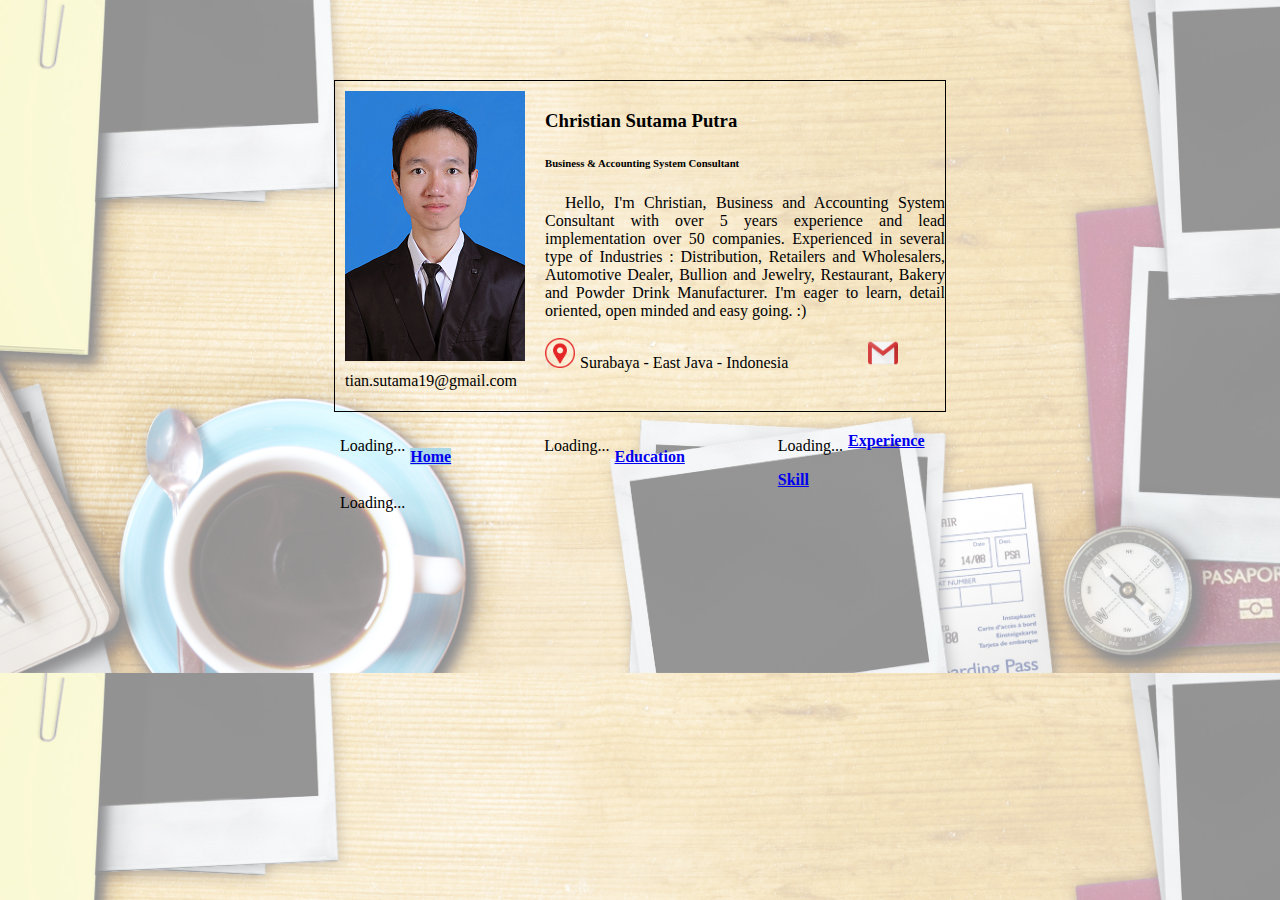
<file: index.html>
<!DOCTYPE html>
<html lang="en" dir="ltr">

<head>
  <meta charset="utf-8">
  <meta name="viewport" content="width=device-width, initial-scale=1, shrink-to-fit=no">
  <link rel="stylesheet" href="https://stackpath.bootstrapcdn.com/bootstrap/4.5.0/css/bootstrap.min.css" integrity="sha384-9aIt2nRpC12Uk9gS9baDl411NQApFmC26EwAOH8WgZl5MYYxFfc+NcPb1dKGj7Sk" crossorigin="anonymous">
  <link rel="stylesheet" href="style.css">
  <title>My Profile</title>
</head>

<body>
  <div class="container">
    <img src="img/foto.png" width="30%" alt="">
    <h3>Christian Sutama Putra</h3>
    <h6>Business & Accounting System Consultant</h6>
    <p class="intro">Hello, I'm Christian, Business and Accounting System Consultant with over 5 years experience and lead implementation over 50 companies. Experienced in several type of Industries : Distribution, Retailers and Wholesalers,
      Automotive Dealer, Bullion and Jewelry, Restaurant, Bakery and Powder Drink Manufacturer. I'm eager to learn, detail oriented, open minded and easy going. :) <br><br>
    </p>
    <img src="img/loc1.png" class="icon" width="5%" alt="">
    <p class="detail-icon">Surabaya - East Java - Indonesia</p>
    <img src="img/gmail1.png" class="icon" width="5%" alt="">
    <p>tian.sutama19@gmail.com</p>
  </div>

  <div class="menu">
    <div class="spinner-grow spinner-grow-sm" role="status">
      <span class="sr-only">Loading...</span>
    </div>
    <p class="detail-icon2"><a href="index.html" class="active"><b>Home</b></a></p>
    <div class="spinner-grow spinner-grow-sm" role="status">
      <span class="sr-only">Loading...</span>
    </div>
    <p class="detail-icon2"><a href="education.html"><b>Education</b></a></p>
    <div class="spinner-grow spinner-grow-sm" role="status">
      <span class="sr-only">Loading...</span>
    </div>
    <p class="detail-icon2"><a href="skill.html"><b>Skill</b></a></p>
    <div class="spinner-grow spinner-grow-sm" role="status">
      <span class="sr-only">Loading...</span>
    </div>
    <p><a href="experience.html"><b>Experience</b></a></p>
  </div>

</body>

</html>
</file>
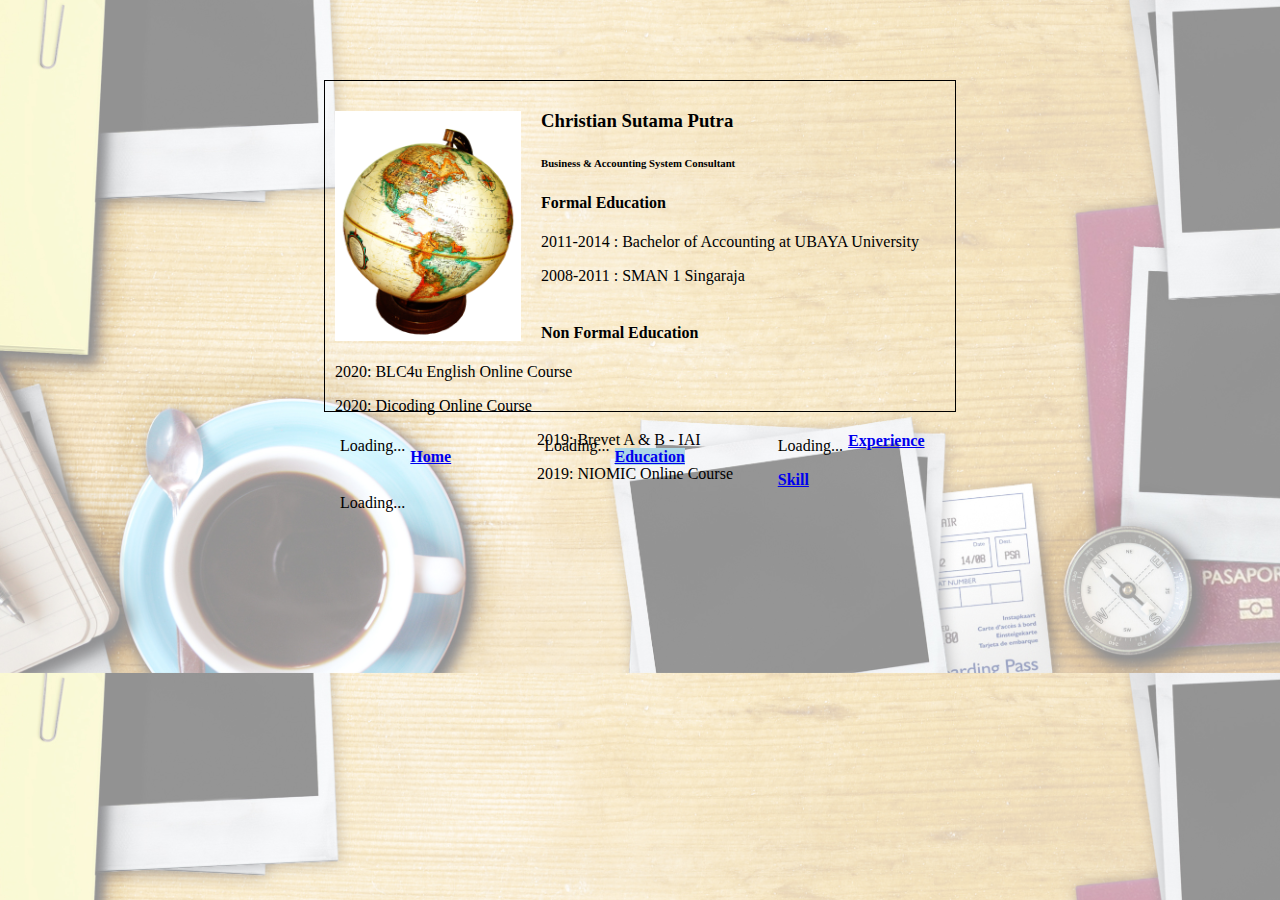
<file: education.html>
<!DOCTYPE html>
<html lang="en" dir="ltr">

<head>
  <meta charset="utf-8">
  <meta name="viewport" content="width=device-width, initial-scale=1, shrink-to-fit=no">
  <link rel="stylesheet" href="https://stackpath.bootstrapcdn.com/bootstrap/4.5.0/css/bootstrap.min.css" integrity="sha384-9aIt2nRpC12Uk9gS9baDl411NQApFmC26EwAOH8WgZl5MYYxFfc+NcPb1dKGj7Sk" crossorigin="anonymous">
  <link rel="stylesheet" href="style.css">
  <title>My Profile</title>
</head>

<body>
  <div class="container2">
    <img src="img/education2.jpg" width="30%" height="230px" style="margin-top:20px" alt="">
    <h3>Christian Sutama Putra</h3>
    <h6>Business & Accounting System Consultant</h6>
    <h4>Formal Education</h4>
    <p>2011-2014 : Bachelor of Accounting at UBAYA University </p>
    <p>2008-2011 : SMAN 1 Singaraja</p>
    <br>
    <h4>Non Formal Education</h4>
    <p>2020: BLC4u English Online Course</p>
    <p>2020: Dicoding Online Course </p>
    <p style="margin-left:202px">2019: Brevet A & B - IAI</p>
    <p style="margin-left:202px">2019: NIOMIC Online Course</p>
  </div>

  <div class="menu">
    <div class="spinner-grow spinner-grow-sm" role="status">
      <span class="sr-only">Loading...</span>
    </div>
    <p class="detail-icon2"><a href="index.html"><b>Home</b></a></p>
    <div class="spinner-grow spinner-grow-sm" role="status">
      <span class="sr-only">Loading...</span>
    </div>
    <p class="detail-icon2"><a href="education.html" class="active"><b>Education</b></a></p>
    <div class="spinner-grow spinner-grow-sm" role="status">
      <span class="sr-only">Loading...</span>
    </div>
    <p class="detail-icon2"><a href="skill.html"><b>Skill</b></a></p>
    <div class="spinner-grow spinner-grow-sm" role="status">
      <span class="sr-only">Loading...</span>
    </div>
    <p><a href="experience.html"><b>Experience</b></a></p>
  </div>
</body>

</html>
</file>
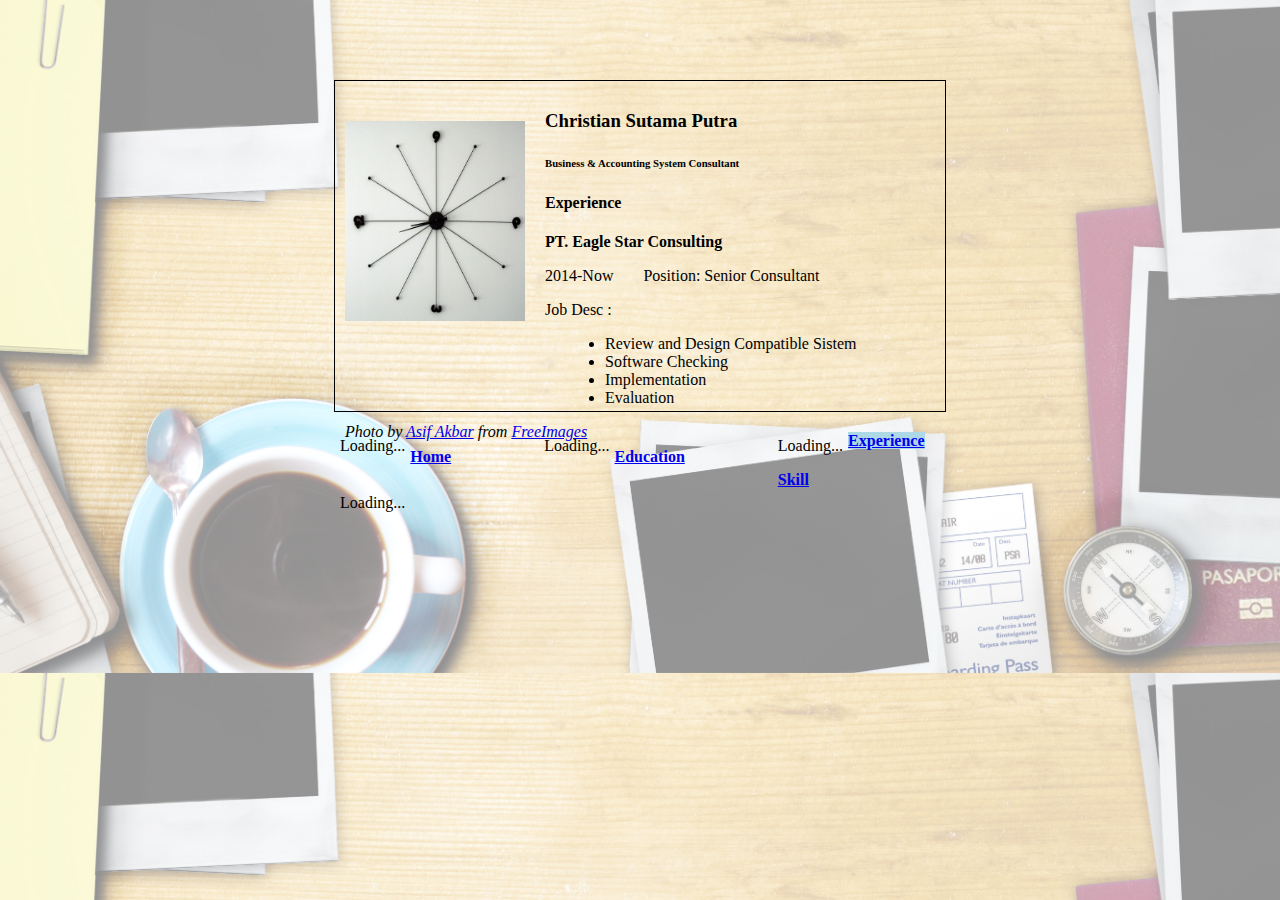
<file: experience.html>
<!DOCTYPE html>
<html lang="en" dir="ltr">

<head>
  <meta charset="utf-8">
  <meta name="viewport" content="width=device-width, initial-scale=1, shrink-to-fit=no">
  <link rel="stylesheet" href="https://stackpath.bootstrapcdn.com/bootstrap/4.5.0/css/bootstrap.min.css" integrity="sha384-9aIt2nRpC12Uk9gS9baDl411NQApFmC26EwAOH8WgZl5MYYxFfc+NcPb1dKGj7Sk" crossorigin="anonymous">
  <link rel="stylesheet" href="style.css">
  <title>My Profile</title>
</head>

<body>
  <div class="container">
    <img src="img/experience.png" width="30%" height="200px" style="margin-top:30px" alt="">
    <h3>Christian Sutama Putra</h3>
    <h6>Business & Accounting System Consultant</h6>
    <h4>Experience</h4>
    <p><b>PT. Eagle Star Consulting</b></p>
    <p style="float:left; margin-right:30px">2014-Now</p>
    <p>Position: Senior Consultant</p>
    <p>Job Desc : </p>
    <ul>
      <li>Review and Design Compatible Sistem</li>
      <li>Software Checking</li>
      <li>Implementation</li>
      <li>Evaluation</li>
    </ul>
    <i>Photo by <a href="/photographer/asifthebest-44246">Asif Akbar</a> from <a href="https://freeimages.com/">FreeImages</a></i>
  </div>

  <div class="menu">
    <div class="spinner-grow spinner-grow-sm" role="status">
      <span class="sr-only">Loading...</span>
    </div>
    <p class="detail-icon2"><a href="index.html"><b>Home</b></a></p>
    <div class="spinner-grow spinner-grow-sm" role="status">
      <span class="sr-only">Loading...</span>
    </div>
    <p class="detail-icon2"><a href="education.html"><b>Education</b></a></p>
    <div class="spinner-grow spinner-grow-sm" role="status">
      <span class="sr-only">Loading...</span>
    </div>
    <p class="detail-icon2"><a href="skill.html"><b>Skill</b></a></p>
    <div class="spinner-grow spinner-grow-sm" role="status">
      <span class="sr-only">Loading...</span>
    </div>
    <p><a href="experience.html" class="active"><b>Experience</b></a></p>
  </div>
</body>

</html>
</file>
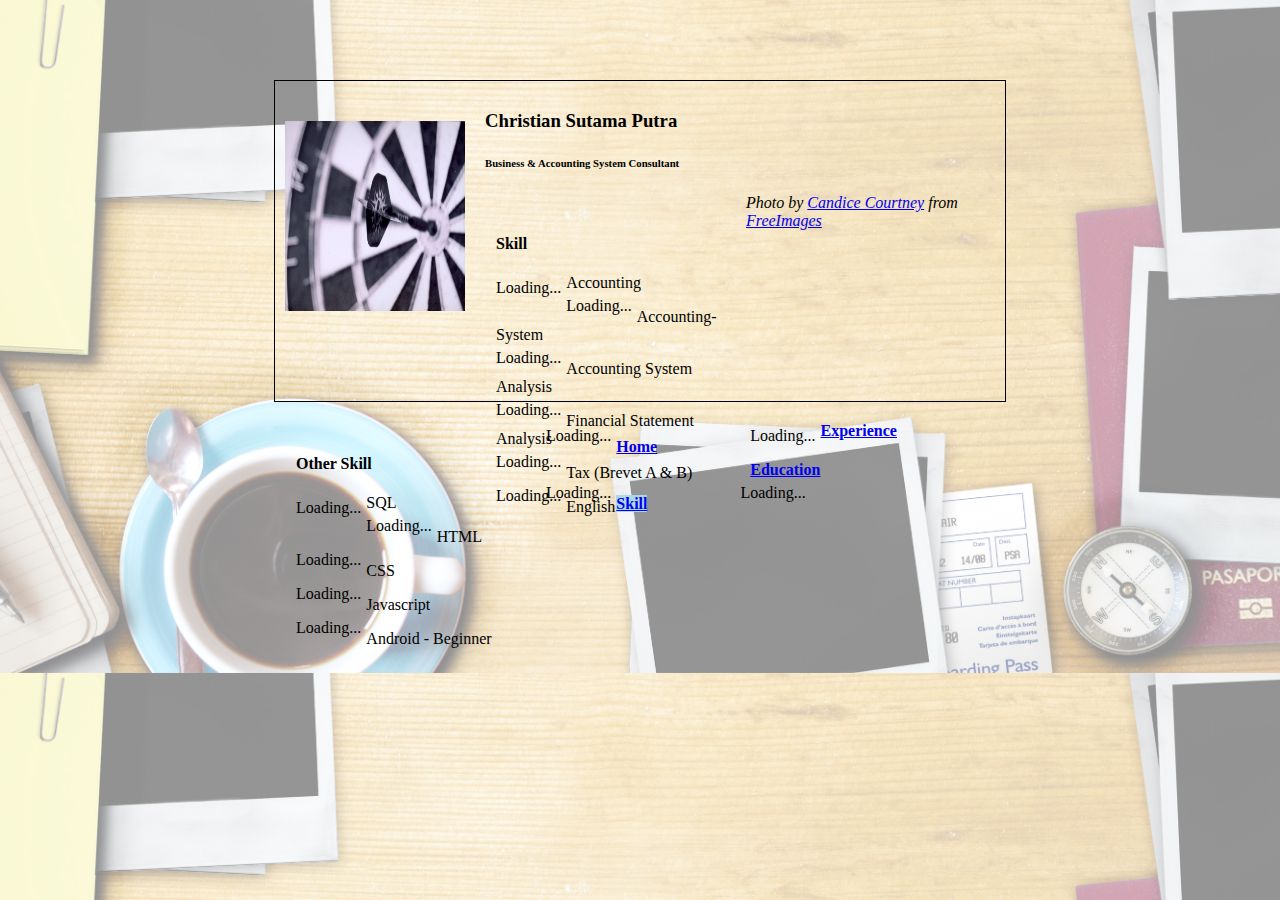
<file: skill.html>
<!DOCTYPE html>
<html lang="en" dir="ltr">

<head>
  <meta charset="utf-8">
  <meta name="viewport" content="width=device-width, initial-scale=1, shrink-to-fit=no">
  <link rel="stylesheet" href="https://stackpath.bootstrapcdn.com/bootstrap/4.5.0/css/bootstrap.min.css" integrity="sha384-9aIt2nRpC12Uk9gS9baDl411NQApFmC26EwAOH8WgZl5MYYxFfc+NcPb1dKGj7Sk" crossorigin="anonymous">
  <link rel="stylesheet" href="style.css">
  <title>My Profile</title>
</head>

<body>
  <div class="container3">
    <img src="img/skill2.jpg" width="25%" height="190px" style="margin-top:30px" alt="">
    <h3>Christian Sutama Putra</h3>
    <h6>Business & Accounting System Consultant</h6>
    <div class="skill">
      <h4>Skill</h4>
      <div class="spinner-grow spinner-grow-sm text-primary" role="status">
        <span class="sr-only">Loading...</span>
      </div>
      <p>Accounting</p>
      <div class="spinner-grow spinner-grow-sm text-primary" role="status">
        <span class="sr-only">Loading...</span>
      </div>
      <p>Accounting-System</p>
      <div class="spinner-grow spinner-grow-sm text-primary" role="status">
        <span class="sr-only">Loading...</span>
      </div>
      <p>Accounting System Analysis</p>
      <div class="spinner-grow spinner-grow-sm text-primary" role="status">
        <span class="sr-only">Loading...</span>
      </div>
      <p>Financial Statement Analysis</p>
      <div class="spinner-grow spinner-grow-sm text-primary" role="status">
        <span class="sr-only">Loading...</span>
      </div>
      <p>Tax (Brevet A & B)</p>
      <div class="spinner-grow spinner-grow-sm text-primary" role="status">
        <span class="sr-only">Loading...</span>
      </div>
      <p>English</p>
    </div>
    <div class="skill">
      <h4>Other Skill</h4>
      <div class="spinner-grow spinner-grow-sm text-primary" role="status">
        <span class="sr-only">Loading...</span>
      </div>
      <p>SQL</p>
      <div class="spinner-grow spinner-grow-sm text-primary" role="status">
        <span class="sr-only">Loading...</span>
      </div>
      <p>HTML</p>
      <div class="spinner-grow spinner-grow-sm text-primary" role="status">
        <span class="sr-only">Loading...</span>
      </div>
      <p>CSS</p>
      <div class="spinner-grow spinner-grow-sm text-primary" role="status">
        <span class="sr-only">Loading...</span>
      </div>
      <p>Javascript</p>
      <div class="spinner-grow spinner-grow-sm text-primary" role="status">
        <span class="sr-only">Loading...</span>
      </div>
      <p>Android - Beginner</p>
    </div>
    <i>Photo by <a href="/photographer/OzRock79-38302">Candice Courtney</a> from <a href="https://freeimages.com/">FreeImages</a></i>
  </div>

  <div class="menu">
    <div class="spinner-grow spinner-grow-sm" role="status">
      <span class="sr-only">Loading...</span>
    </div>
    <p class="detail-icon2"><a href="index.html"><b>Home</b></a></p>
    <div class="spinner-grow spinner-grow-sm" role="status">
      <span class="sr-only">Loading...</span>
    </div>
    <p class="detail-icon2"><a href="education.html"><b>Education</b></a></p>
    <div class="spinner-grow spinner-grow-sm" role="status">
      <span class="sr-only">Loading...</span>
    </div>
    <p class="detail-icon2"><a href="skill.html" class="active"><b>Skill</b></a></p>
    <div class="spinner-grow spinner-grow-sm" role="status">
      <span class="sr-only">Loading...</span>
    </div>
    <p><a href="experience.html"><b>Experience</b></a></p>
  </div>

</body>

</html>
</file>
<file: style.css>
body{
  background-image: url("img/bg-desktop2.jpg");
  background-size: cover;
}

.container {
  width: 600px;
  border: solid 1px black;
  margin: 0 auto;
  margin-top: 80px;
  /* background-image: radial-gradient(white, lightblue, white, lightblue); */
  padding-left: 10px;
  height: 320px;
  padding-top: 10px;
}

.container2 {
  width: 620px;
  border: solid 1px black;
  margin: 0 auto;
  margin-top: 80px;
  /* background-image: radial-gradient(white, lightblue, white, lightblue); */
  padding-left: 10px;
  height: 320px;
  padding-top: 10px;
}

.container3 {
  width: 720px;
  border: solid 1px black;
  margin: 0 auto;
  margin-top: 80px;
  /* background-image: radial-gradient(white, lightblue, white, lightblue); */
  padding-left: 10px;
  height: 310px;
  padding-top: 10px;
}

.menu {
  width: 600px;
  margin: 0 auto;
  margin-top: 20px;
}

.active{
  background-color: lightblue;
}

img{
  float: left;
  margin-right: 20px;
}

h3{
  margin-bottom: 0;
}

p {
  margin-bottom: 0;
}

ul{
margin-left:220px;
}
.intro{
  text-indent: 20px;
  text-align: justify;
}

.icon{
  margin-right: 5px;
}

.detail-icon{
  float: left;
  margin-right: 80px;
}

.detail-icon2{
  float: left;
  margin-right: 93px;

}


.skill {
  width: 250px;
  /* border: solid 1px black; */
  margin-left: 1px;
  margin-top: 10px;
  /* background-image: radial-gradient(white, lightblue, white, lightblue); */
  padding-left: 10px;
  height: 200px;
  padding-top: 10px;
  float: left;
  margin-bottom: 0px;
  /* background-color: white; */
}

.skill2 {
  width: 250px;
  /* border: solid 1px black; */
  margin-left: 20px;
  margin-top: 20px;
  /* background-image: radial-gradient(white, lightblue, white, lightblue); */
  padding-left: 10px;
  height: 250px;
  padding-top: 10px;
  float: left;
  /* background-color: white; */
}

.spinner-grow{
  float: left;
  margin-top: 5px;
  margin-right: 5px;
}

.edu {
  width: 430px;
  border: solid 1px black;
  margin: 0 auto;
  margin-top: 20px;
  /* background-image: radial-gradient(white, lightblue, white, lightblue); */
  padding-left: 10px;
  height: 250px;
  padding-top: 10px;
  /* float: left; */
  /* background-color: white; */
}

.detail{
  margin: 0 auto;
}
</file>
